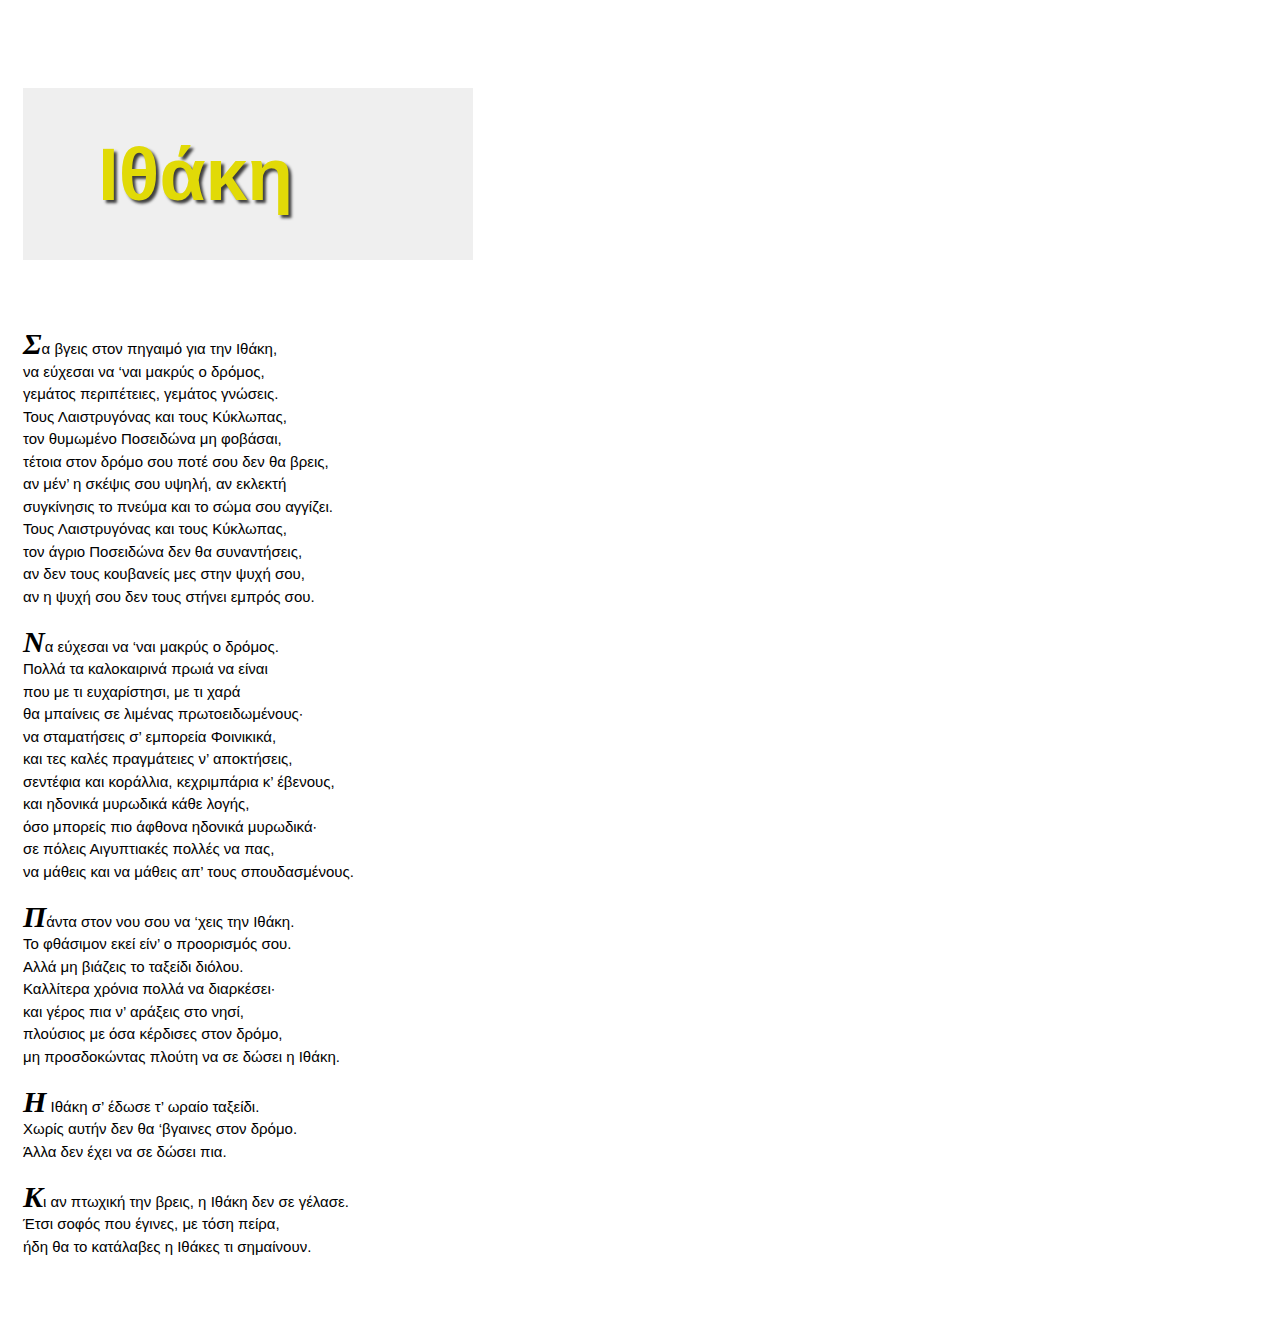
<file: index.html>
<!DOCTYPE html>
<html>
    <head>
        <meta charset="UTF-8">
        <link rel="stylesheet" href="ithaki.css">
    </head>

    <body>
        <div class="poem">
            <h1>Ιθάκη</h1>
            <div class="verse">Σα βγεις στον πηγαιμό για την Ιθάκη,
                να εύχεσαι να ‘ναι μακρύς ο δρόμος,
                γεμάτος περιπέτειες, γεμάτος γνώσεις.
                Τους Λαιστρυγόνας και τους Κύκλωπας,
                τον θυμωμένο Ποσειδώνα μη φοβάσαι,
                τέτοια στον δρόμο σου ποτέ σου δεν θα βρεις,
                αν μέν’ η σκέψις σου υψηλή, αν εκλεκτή
                συγκίνησις το πνεύμα και το σώμα σου αγγίζει.
                Τους Λαιστρυγόνας και τους Κύκλωπας,
                τον άγριο Ποσειδώνα δεν θα συναντήσεις,
                αν δεν τους κουβανείς μες στην ψυχή σου,
                αν η ψυχή σου δεν τους στήνει εμπρός σου.
            </div>
            <div class="verse">Να εύχεσαι να ‘ναι μακρύς ο δρόμος.
                Πολλά τα καλοκαιρινά πρωιά να είναι
                που με τι ευχαρίστησι, με τι χαρά
                θα μπαίνεις σε λιμένας πρωτοειδωμένους∙
                να σταματήσεις σ’ εμπορεία Φοινικικά,
                και τες καλές πραγμάτειες ν’ αποκτήσεις,
                σεντέφια και κοράλλια, κεχριμπάρια κ’ έβενους,
                και ηδονικά μυρωδικά κάθε λογής,
                όσο μπορείς πιο άφθονα ηδονικά μυρωδικά∙
                σε πόλεις Αιγυπτιακές πολλές να πας,
                να μάθεις και να μάθεις απ’ τους σπουδασμένους.
            </div>
            <div class="verse">Πάντα στον νου σου να ‘χεις την Ιθάκη.
                Το φθάσιμον εκεί είν’ ο προορισμός σου.
                Αλλά μη βιάζεις το ταξείδι διόλου.
                Καλλίτερα χρόνια πολλά να διαρκέσει∙
                και γέρος πια ν’ αράξεις στο νησί,
                πλούσιος με όσα κέρδισες στον δρόμο,
                μη προσδοκώντας πλούτη να σε δώσει η Ιθάκη.
            </div>
            <div class="verse">Η Ιθάκη σ’ έδωσε τ’ ωραίο ταξείδι.
                Χωρίς αυτήν δεν θα ‘βγαινες στον δρόμο.
                Άλλα δεν έχει να σε δώσει πια.
            </div>
            <div class="verse">Κι αν πτωχική την βρεις, η Ιθάκη δεν σε γέλασε.
                Έτσι σοφός που έγινες, με τόση πείρα,
                ήδη θα το κατάλαβες η Ιθάκες τι σημαίνουν.
            </div>
    </body>
</html>
</file>
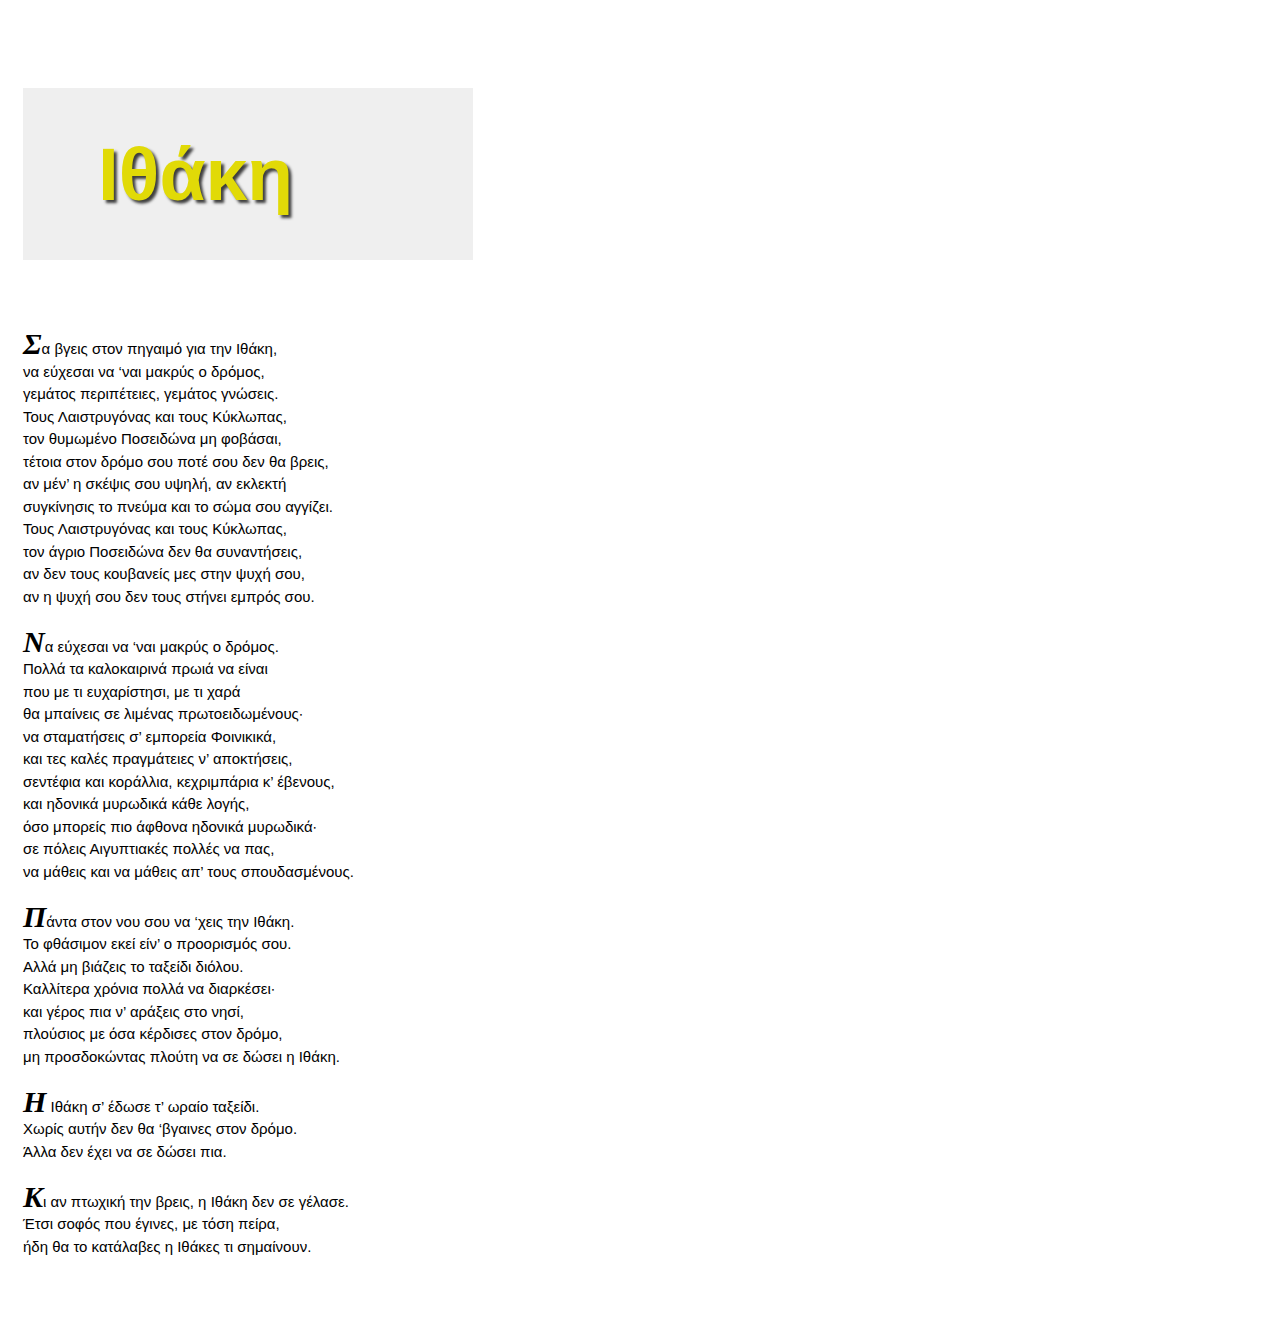
<file: ithaki.html>
<!DOCTYPE html>
<html>
    <head>
        <meta charset="UTF-8">
        <link rel="stylesheet" href="ithaki.css">
    </head>

    <body>
        <div class="poem">
            <h1>Ιθάκη</h1>
            <div class="verse">Σα βγεις στον πηγαιμό για την Ιθάκη,
                να εύχεσαι να ‘ναι μακρύς ο δρόμος,
                γεμάτος περιπέτειες, γεμάτος γνώσεις.
                Τους Λαιστρυγόνας και τους Κύκλωπας,
                τον θυμωμένο Ποσειδώνα μη φοβάσαι,
                τέτοια στον δρόμο σου ποτέ σου δεν θα βρεις,
                αν μέν’ η σκέψις σου υψηλή, αν εκλεκτή
                συγκίνησις το πνεύμα και το σώμα σου αγγίζει.
                Τους Λαιστρυγόνας και τους Κύκλωπας,
                τον άγριο Ποσειδώνα δεν θα συναντήσεις,
                αν δεν τους κουβανείς μες στην ψυχή σου,
                αν η ψυχή σου δεν τους στήνει εμπρός σου.
            </div>
            <div class="verse">Να εύχεσαι να ‘ναι μακρύς ο δρόμος.
                Πολλά τα καλοκαιρινά πρωιά να είναι
                που με τι ευχαρίστησι, με τι χαρά
                θα μπαίνεις σε λιμένας πρωτοειδωμένους∙
                να σταματήσεις σ’ εμπορεία Φοινικικά,
                και τες καλές πραγμάτειες ν’ αποκτήσεις,
                σεντέφια και κοράλλια, κεχριμπάρια κ’ έβενους,
                και ηδονικά μυρωδικά κάθε λογής,
                όσο μπορείς πιο άφθονα ηδονικά μυρωδικά∙
                σε πόλεις Αιγυπτιακές πολλές να πας,
                να μάθεις και να μάθεις απ’ τους σπουδασμένους.
            </div>
            <div class="verse">Πάντα στον νου σου να ‘χεις την Ιθάκη.
                Το φθάσιμον εκεί είν’ ο προορισμός σου.
                Αλλά μη βιάζεις το ταξείδι διόλου.
                Καλλίτερα χρόνια πολλά να διαρκέσει∙
                και γέρος πια ν’ αράξεις στο νησί,
                πλούσιος με όσα κέρδισες στον δρόμο,
                μη προσδοκώντας πλούτη να σε δώσει η Ιθάκη.
            </div>
            <div class="verse">Η Ιθάκη σ’ έδωσε τ’ ωραίο ταξείδι.
                Χωρίς αυτήν δεν θα ‘βγαινες στον δρόμο.
                Άλλα δεν έχει να σε δώσει πια.
            </div>
            <div class="verse">Κι αν πτωχική την βρεις, η Ιθάκη δεν σε γέλασε.
                Έτσι σοφός που έγινες, με τόση πείρα,
                ήδη θα το κατάλαβες η Ιθάκες τι σημαίνουν.
            </div>
    </body>
</html>
</file>
<file: ithaki.css>
:root {
    --bg_color: #efefef;
    --light_text: #a39d9e;
    --dark_text: #363b41;
    --active_color_dark: #e1da07;
    font-size: 10px;
    font-family: Verdana, Geneva, Tahoma, sans-serif;
}

h1 {
    font-size: 5em;
    padding: 1em;
    color: var(--active_color_dark);
    text-shadow: 3px 3px 3px rgba(0, 0, 0, 0.75);
    background-color: var(--bg_color);
}

.poem {
    white-space: pre-line;
    margin: 1em;
    font-size: 1.5em;
    max-width: 30em;
    line-height: 1.5em;
}

.verse:hover {
    margin-left: 3em;
    background-color: var(--dark_text);
    color: var(--active_color_dark);
    box-shadow: 10px 10px 30px rgba(0, 0, 0, 0.7);
    padding: 1em;
    cursor: context-menu;
}

.verse::first-letter {
    font-size: 2em;
    font-style: italic;
    font-family: 'Times New Roman', Times, serif;
    font-weight: 600;
}
</file>
